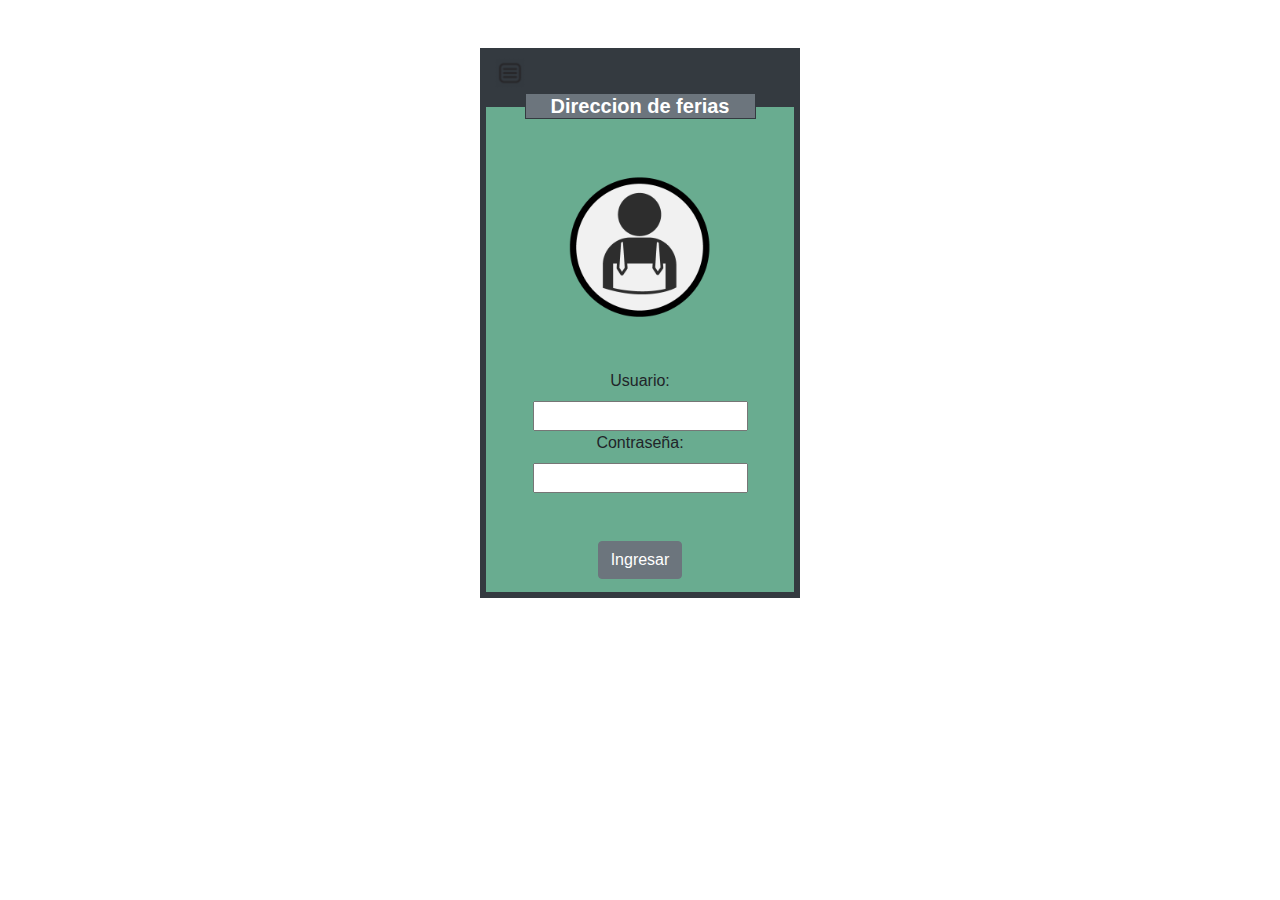
<file: index.html>
<!DOCTYPE html>
<html>
    <head>
        <link rel="stylesheet" href="./css/bootstrap.min.css"/>
        <link rel="stylesheet" href="./css/mystyle.css"/>
        <script src="./js/jquery-3.3.1.min.js"></script>
        <script src="./js/popper.min.js"></script>
        <script src="./js/bootstrap.min.js"></script>
    </head>
    <body class="">
        <div class="border border-dark w-25 p-1 mx-auto my-5 bg-dark">
            <div class="dropdown">
                    <button type="button" class="btn btn-sm btn-link dropdown-toggle-split" data-toggle="dropdown" id="dropdownBtnMenu" disabled>
                        <img src="./images/menuicon.png" width="30px" alt="">
                    </button>
                <div class="dropdown-menu" aria-labelledby="dropdownBtnMenu">
                    <a class="dropdown-item" href="#">Link 1</a>
                    <a class="dropdown-item" href="#">Link 2</a>
                    <a class="dropdown-item" href="#">Link 3</a>
                </div>
            </div>
            <fieldset class="border border-dark" id="ppalfield">
                <legend class="text-center w-75 h5 text-white bg-secondary border border-dark font-weight-bold">Direccion de ferias</legend>
                <div class="text-center">
                    <img src="./images/paso-2-artesano.png" width="150px" alt="" class="m-5 "> <br>
                    <form action="">
                        <label for="userName">Usuario:</label> <br>
                        <input type="text" name="userName" id="userName"> <br>
                        <label for="userPass">Contraseña:</label> <br>
                        <input type="text" name="userPass" id="userPass"> <br>
                        <a href="./principal.html" class="btn btn-secondary m-5">Ingresar</a>
                    </form>
                </div>
            </fieldset>
        </div>
    </body>
</html>
</file>
<file: css/mystyle.css>
.portrait {
    background-image: url("../images/bg-init.jpg");
    background-repeat: no-repeat;
    background-size: cover;
    background-color: #441f1f;
    height: 600px;
    padding-top: 100px;
}

#ppalfield {
    height: 500px;
    background-color: rgb(105, 172, 144);
}
</file>
